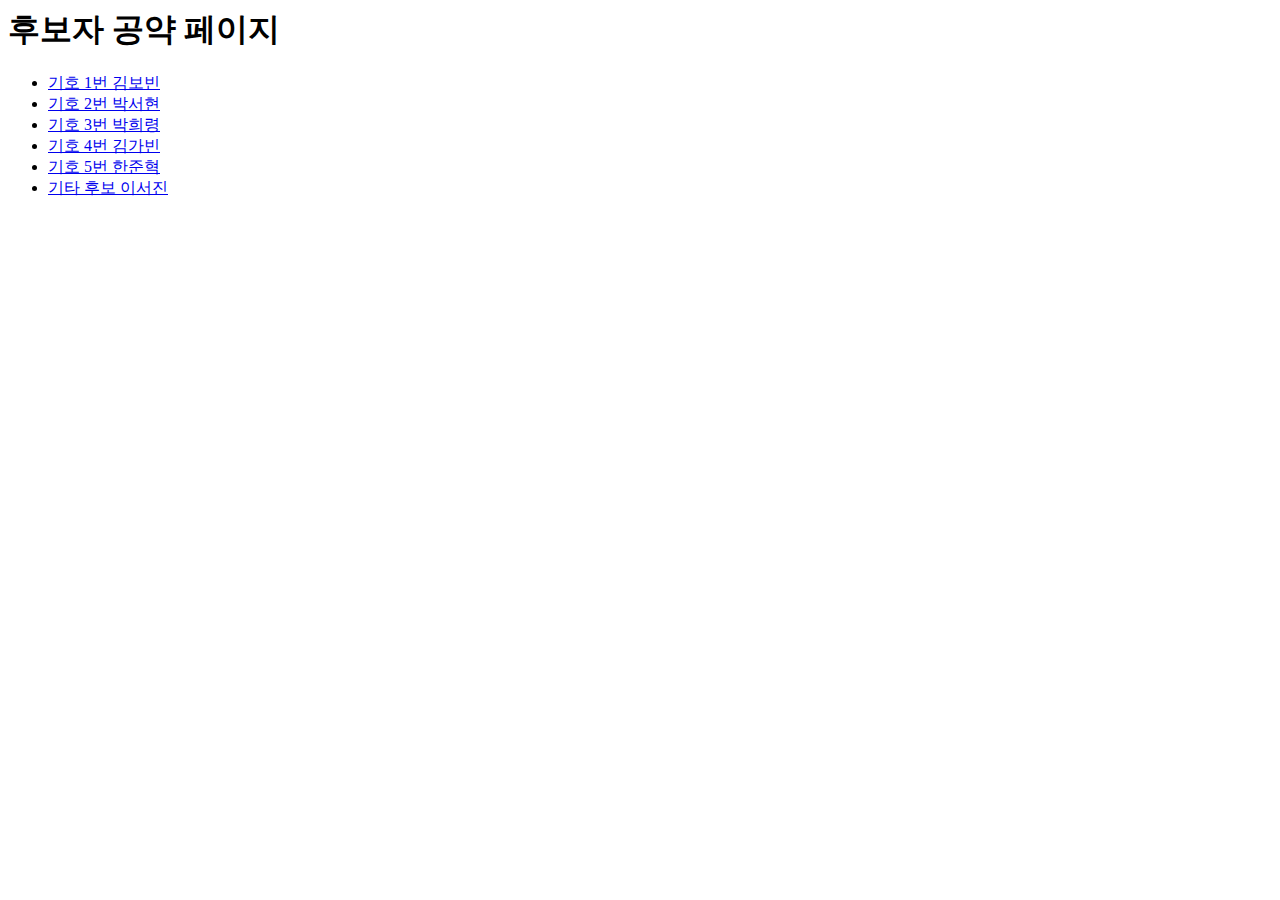
<file: project-folder/index.html>
<body>
  <header>
    <h1>후보자 공약 페이지</h1>
  </header>
  <main>
    <ul>
      <li><a href="candidate1.html">기호 1번 김보빈</a></li>
      <li><a href="candidate2.html">기호 2번 박서현</a></li>
      <li><a href="candidate3.html">기호 3번 박희령</a></li>
      <li><a href="candidate4.html">기호 4번 김가빈</a></li>
      <li><a href="candidate5.html">기호 5번 한준혁</a></li>
      <li><a href="candidate6.html">기타 후보 이서진</a></li>
    </ul>
  </main>
</body>
</file>
